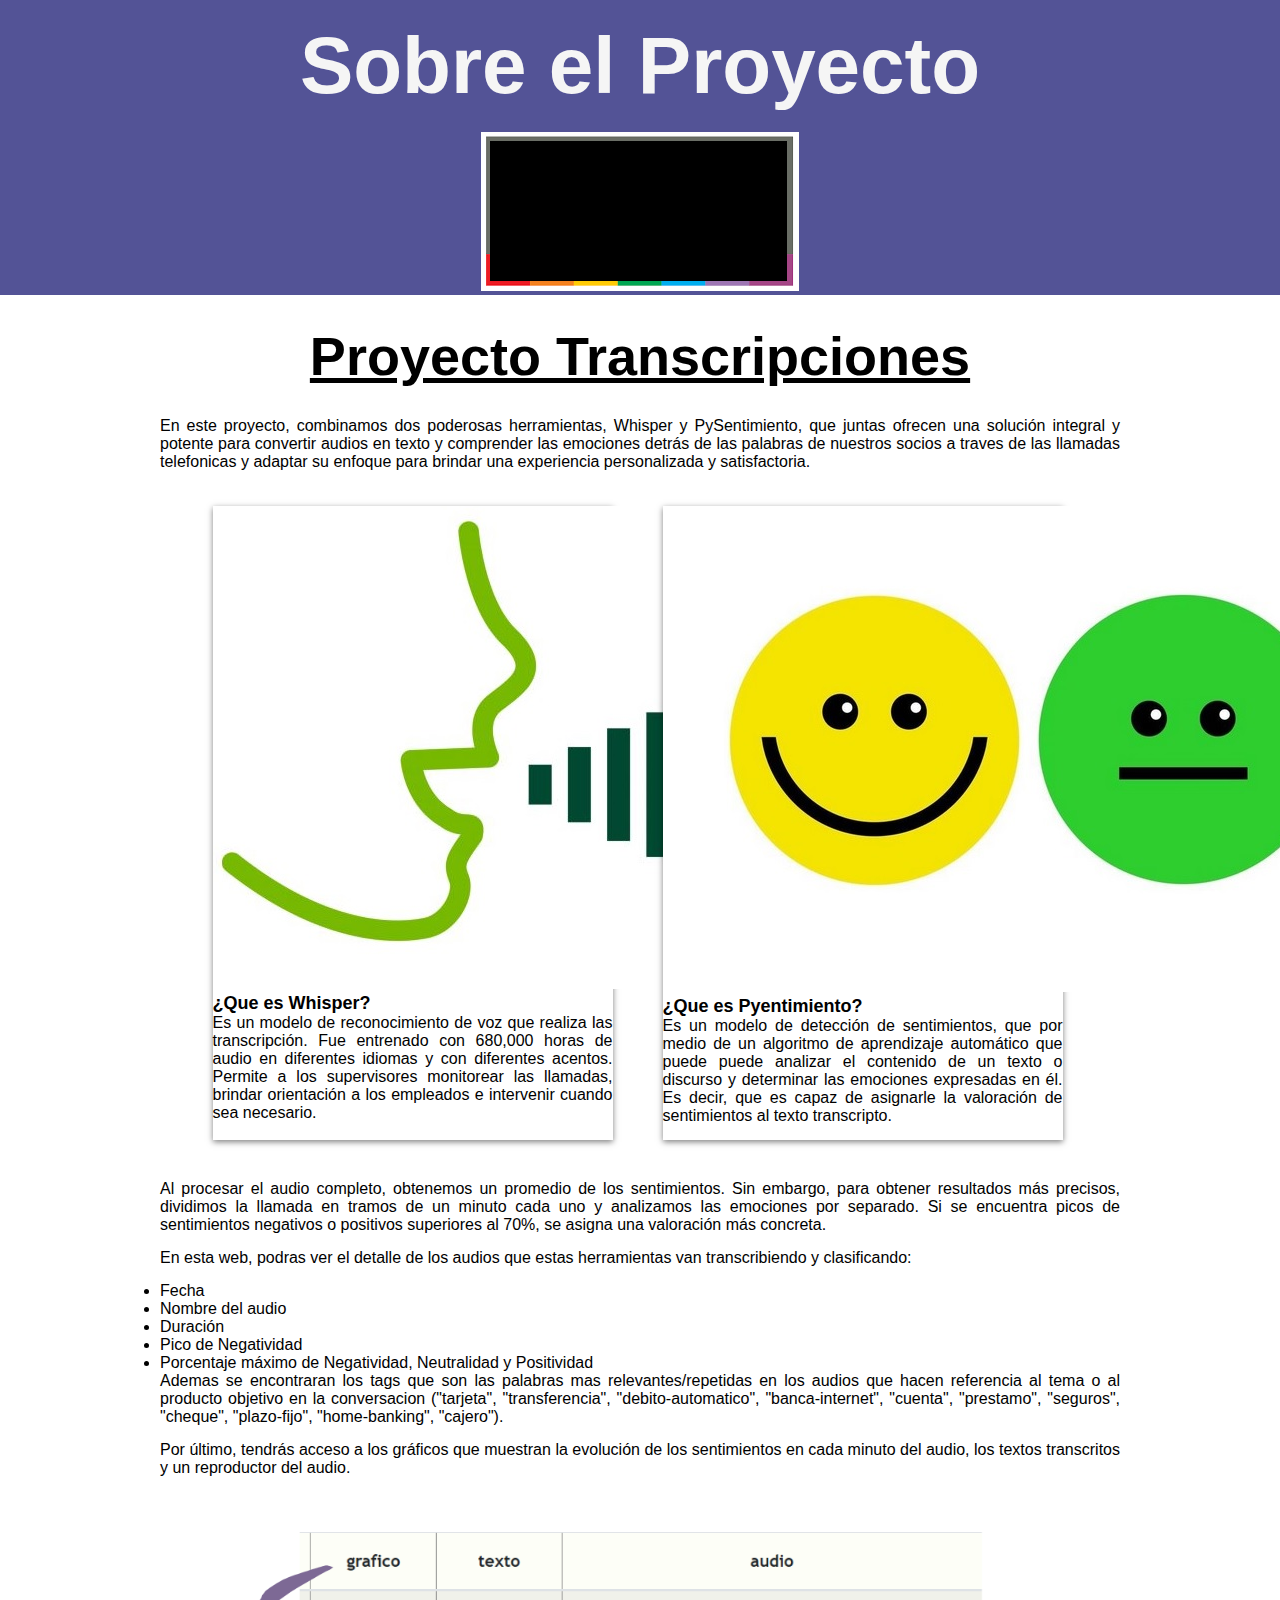
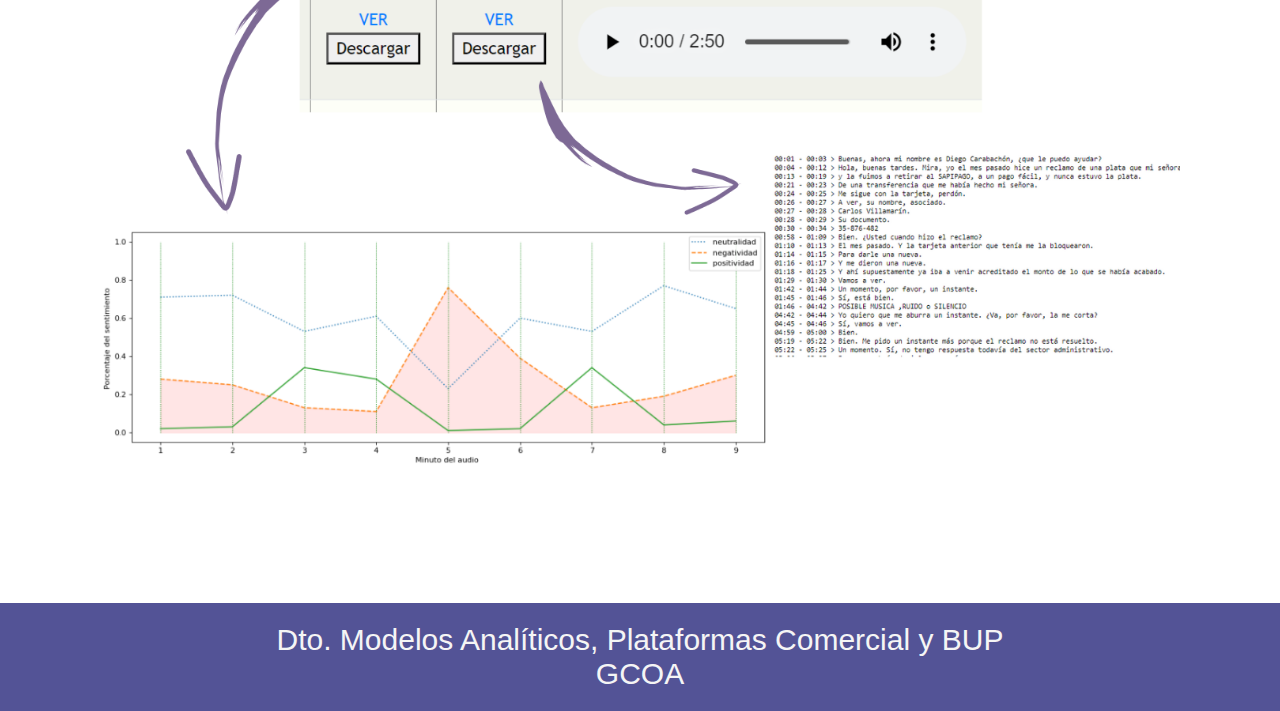
<file: mas_info.html>
<!DOCTYPE html>
<html lang="en">
<head>
    <meta charset="UTF-8">
    <meta name="viewport" content="width=device-width, initial-scale=1.0">
    <title>Sobre el Proyecto</title>
      <!-- Bootstrap -->
    <link href="https://cdn.jsdelivr.net/npm/bootstrap@5.3.0/dist/css/bootstrap.min.css" rel="stylesheet" integrity="sha384-9ndCyUaIbzAi2FUVXJi0CjmCapSmO7SnpJef0486qhLnuZ2cdeRhO02iuK6FUUVM" crossorigin="anonymous">
    <!-- CSS -->
    <link rel="stylesheet" href="style.css">
</head>
<body>
    <header>
        <div class="d-flex justify-content-between">
          <h1>Sobre el Proyecto</h1>
          <!-- Logo Banco-->
          <img src="/Logo.png" alt="imagen-banco" srcset="">
        </div>
    </header> 

    <section class="container-text">
        <h2>Proyecto Transcripciones</h2>
        <div class="parrafo">
            <p>En este proyecto, combinamos dos poderosas herramientas, Whisper y PySentimiento, que juntas ofrecen una solución integral y potente para convertir audios en texto y comprender las emociones detrás de las palabras de nuestros socios a traves de las llamadas telefonicas y adaptar su enfoque para brindar una experiencia personalizada y satisfactoria.</p>
        </div>

        <div class="row">
            <div class="card" style="width: 25rem;">
                <img src="whisper.jpg" class="card-img-top" alt="...">
                <div class="card-body">
                <h5 class="card-title">¿Que es Whisper?</h5>
                <p class="card-text">Es un modelo de reconocimiento de voz que realiza las transcripción. Fue entrenado con 680,000 horas de audio en diferentes idiomas y con diferentes acentos. Permite a los supervisores monitorear las llamadas, brindar orientación a los empleados e intervenir cuando sea necesario.</p>
                </div>
            </div>

            <div class="card" style="width: 25rem;">
                <img src="pysentimiento.jpg" class="card-img-top" alt="...">
                <div class="card-body">
                <h5 class="card-title">¿Que es Pyentimiento?</h5>
                <p class="card-text">Es un modelo de detección de sentimientos, que por medio de un algoritmo de aprendizaje automático que puede puede analizar el contenido de un texto o discurso y determinar las emociones expresadas en él. Es decir, que es capaz de asignarle la valoración de sentimientos al texto transcripto.</p>
                </div>
            </div>
        </div>

        <div class="parrafo">
            <p> Al procesar el audio completo, obtenemos un promedio de los sentimientos. Sin embargo, para obtener resultados más precisos, dividimos la llamada en tramos de un minuto cada uno y analizamos las emociones por separado. Si se encuentra picos de sentimientos negativos o positivos superiores al 70%, se asigna una valoración más concreta.</p>
        </div>

        <div class="parrafo">
            <p>En esta web, podras ver el detalle de los audios que estas herramientas van transcribiendo y clasificando: 
            <ul>
                <li>Fecha</li>
                <li>Nombre del audio</li>
                <li>Duración</li>
                <li>Pico de Negatividad</li>
                <li>Porcentaje máximo de Negatividad, Neutralidad y Positividad</li>
            </ul>
            Ademas se encontraran los tags que son las palabras mas relevantes/repetidas en los audios que hacen referencia al tema o al producto objetivo en la conversacion ("tarjeta", "transferencia", "debito-automatico", "banca-internet", "cuenta", "prestamo", "seguros", "cheque", "plazo-fijo", "home-banking", "cajero").</p>
            
            <p>Por último, tendrás acceso a los gráficos que muestran la evolución de los sentimientos en cada minuto del audio, los textos transcritos y un reproductor del audio.</p>
        </div>
    </section>

    <section class="container-images row">
        <div class="col">
            <img src="imagen-ilustrativa.png" alt="">
        </div>
    </section>

    <footer>
        <div class="parrafo-footer">
          <p>
            Dto. Modelos Analíticos, Plataformas Comercial y BUP <br> GCOA
          </p>
        </div>    
    </footer>

    <script src="https://cdn.jsdelivr.net/npm/bootstrap@5.3.0/dist/js/bootstrap.bundle.min.js" integrity="sha384-geWF76RCwLtnZ8qwWowPQNguL3RmwHVBC9FhGdlKrxdiJJigb/j/68SIy3Te4Bkz" crossorigin="anonymous"></script>

</body>
</html>
</file>
<file: style.css>
*{
    padding: 0;
    margin: 0;
}

body {
    text-align: center;
    font-family: 'Trebuchet MS', 'Lucida Sans Unicode', 'Lucida Grande', 'Lucida Sans', Arial, sans-serif;
    display: flex;
    flex-direction: column;
    justify-content: center;
    align-content: center;
}

header {
    background-color: rgb(83, 83, 150);
}

/* Estilos Portada */
h1 {
    font-size: 80px;
    color: whitesmoke;
    padding: 20px;

}

.row{
    box-sizing: border-box;
    margin-top: 20px;
    margin-left: 100px;
    margin-right: 100px;
}

.form-label{
    font-size: larger;
    text-align: center;
    margin-top: .5rem;
}

.table{
    border-collapse: collapse;
    text-align: center;
    background-color: #fdfef7;
    margin: 0 auto;
    margin-bottom: 25px;
    margin-top: 20px;
}

.table th {
    max-width: 100%;
    font-size: large; 
}

div .row{
    padding: 10px;
    margin-bottom: 30px;
    border: 1px solid #ced4da;
    border-radius: 0.25rem;    
}

h3{
    font-size: xx-large;
    display: flex;
    justify-content: center;
    align-items: center;
}

.parrafo-footer{
    font-size: xx-large;
}

.float {
    cursor: pointer;
    position: fixed;
    bottom: 40px;
    right: 40px;
    background-color: rgb(101, 160, 97);
    color: #FFF;
    border-radius: 50%;
    font-size: 15px;
    text-align: center;
    z-index: 9999;
    transition: background-color 0.3s;
    display: flex;
    align-items: center;
    justify-content: center;
}

.icon-text {
    display: none;
    position: absolute;
    bottom: calc(100% + 5px);
    left: 50%;
    transform: translateX(-50%);
    color: black;
    padding: 5px;
    border-radius: 5px;
    white-space: nowrap;
}
  
.float:hover {
    text-decoration: none;
    background-color: rgb(83, 83, 150);
}
  
.float:hover .icon-text {
    display: block;
}

/* Estilos Mas Info */

.row{
    display: flex;
    justify-content: center;
    gap: 5vh;
    padding-bottom: 40px;
}

.card{
    margin-right: 5px;
    box-shadow: 0 2px 6px rgba(0, 0, 0, 0.5)
}

.container-text{
    margin-top: 30px;
    margin-bottom: 5px;
    padding-right: 10em;
    padding-left: 10em;
    text-align: justify;
}

.container-text h2 {
    font-size: 6vh;
    text-align: center;
    padding-bottom: 30px;
    text-decoration: underline;
}

.container-text h5 {
    font-size: large;
}

.container-text p {
    padding-bottom: 15px;
}

.parrafo{
    font-size: medium;
}

.container-images img{
    max-width: 100%;
    text-align: center;
    padding-bottom: 35px;
}


footer {
    background-color: rgb(83, 83, 150);
}

footer p {
    font-size: 30px;
    color: whitesmoke;
    padding: 20px;
}
</file>
